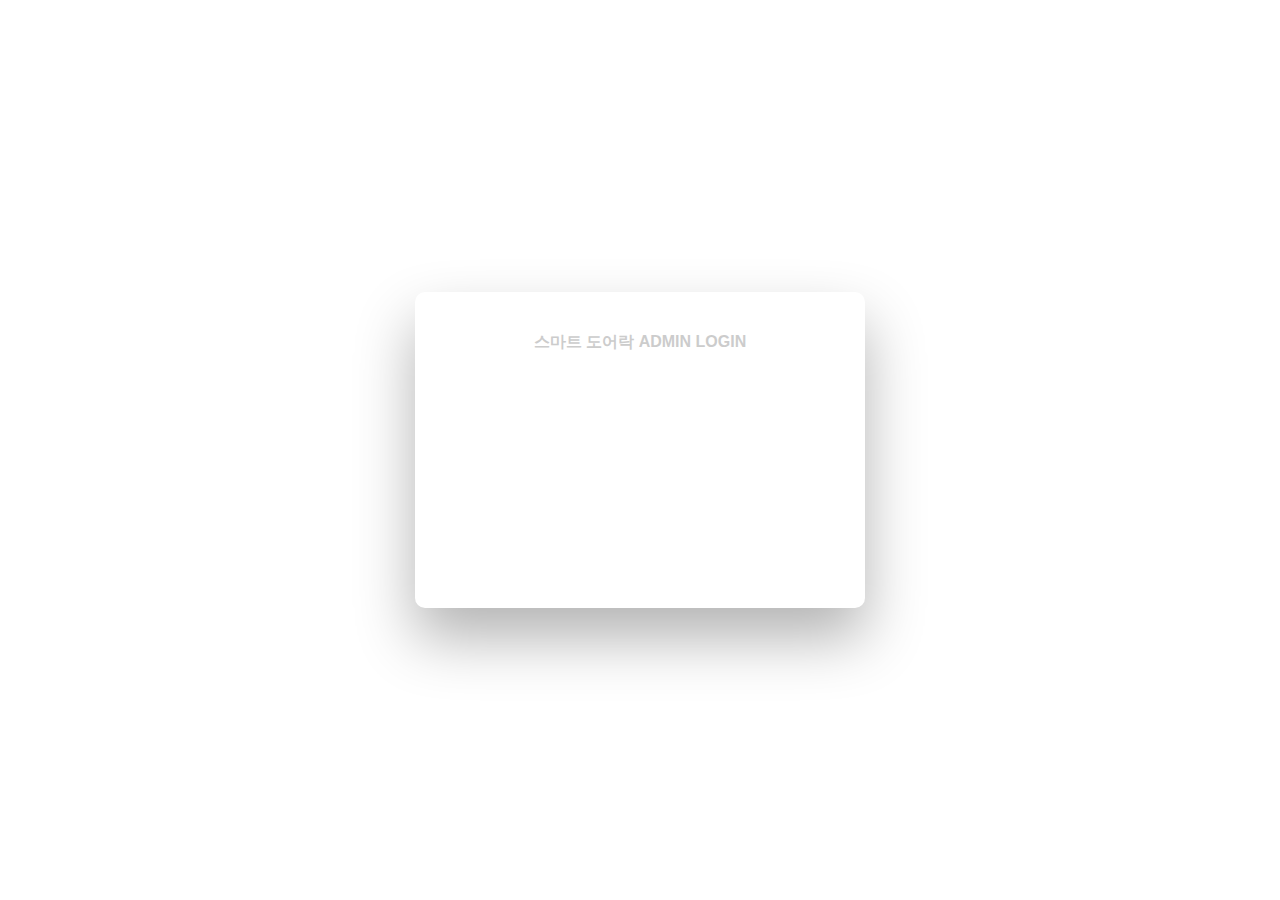
<file: html/login.html>
<html>
    <head>
        <meta charset="utf-8">
        <meta http-equiv="X-UA-Compatible" content="IE=edge">
        <meta name="viewport" content="width=device-width, initial-scale=1">
        <link href="/css/bootstrap.min.css" rel="stylesheet" id="bootstrap-css">
        <link href="/css/login.css" rel="stylesheet" id="bootstrap-css">
    </head>
    
    <div class="wrapper fadeInDown">
        <div id="formContent">
            <!-- Tabs Titles -->
            <h2>스마트 도어락 Admin Login</h2>
            
            <!-- Login Form -->
            <form>
                <input type="text" id="login" class="fadeIn second" name="login" placeholder="id를 입력하세요">
                <input type="password" id="password" class="fadeIn third" name="login" placeholder="password를 입력하세요">
                <input type="submit" src="#" id="loginButton" class="fadeIn fourth" value="로그인" onsubmit="javascript:oSmartLockLoginComponent.login()">
            </form>
        </div>
    </div>
    <!-- <script src="/js/common/bootstrap.min.js"></script> -->
    <script src="/js/common/jquery-3.2.1.min.js"></script>
    <script src="/js/common/eg.min.js"></script>
    <script src="/js/component/smartLock.Login.js"></script>
    <script>
        var oSmartLockLoginComponent = new smartLock.Login({
            "welBaseElement" : $('#formContent')
        });
    </script>
</html>
</file>
<file: css/login.css>
/* BASIC */

html {
    background-color: #56baed;
  }
  
  body {
    font-family: "Poppins", sans-serif;
    height: 100vh;
  }
  
  a {
    color: #92badd;
    display:inline-block;
    text-decoration: none;
    font-weight: 400;
  }
  
  h2 {
    text-align: center;
    font-size: 16px;
    font-weight: 600;
    text-transform: uppercase;
    display:inline-block;
    margin: 40px 8px 10px 8px; 
    color: #cccccc;
  }
  
  
  
  /* STRUCTURE */
  
  .wrapper {
    display: flex;
    align-items: center;
    flex-direction: column; 
    justify-content: center;
    width: 100%;
    min-height: 100%;
    padding: 20px;
  }
  
  #formContent {
    -webkit-border-radius: 10px 10px 10px 10px;
    border-radius: 10px 10px 10px 10px;
    background: #fff;
    padding: 30px;
    width: 90%;
    max-width: 450px;
    position: relative;
    padding: 0px;
    -webkit-box-shadow: 0 30px 60px 0 rgba(0,0,0,0.3);
    box-shadow: 0 30px 60px 0 rgba(0,0,0,0.3);
    text-align: center;
  }
  
  #formFooter {
    background-color: #f6f6f6;
    border-top: 1px solid #dce8f1;
    padding: 25px;
    text-align: center;
    -webkit-border-radius: 0 0 10px 10px;
    border-radius: 0 0 10px 10px;
  }
  
  
  
  /* TABS */
  
  h2.inactive {
    color: #cccccc;
  }
  
  h2.active {
    color: #0d0d0d;
    border-bottom: 2px solid #5fbae9;
  }
  
  
  
  /* FORM TYPOGRAPHY*/
  
  input[type=button], input[type=submit], input[type=reset]  {
    background-color: #56baed;
    border: none;
    color: white;
    padding: 15px 80px;
    text-align: center;
    text-decoration: none;
    display: inline-block;
    text-transform: uppercase;
    font-size: 13px;
    -webkit-box-shadow: 0 10px 30px 0 rgba(95,186,233,0.4);
    box-shadow: 0 10px 30px 0 rgba(95,186,233,0.4);
    -webkit-border-radius: 5px 5px 5px 5px;
    border-radius: 5px 5px 5px 5px;
    margin: 5px 20px 40px 20px;
    -webkit-transition: all 0.3s ease-in-out;
    -moz-transition: all 0.3s ease-in-out;
    -ms-transition: all 0.3s ease-in-out;
    -o-transition: all 0.3s ease-in-out;
    transition: all 0.3s ease-in-out;
  }
  
  input[type=button]:hover, input[type=submit]:hover, input[type=reset]:hover  {
    background-color: #39ace7;
  }
  
  input[type=button]:active, input[type=submit]:active, input[type=reset]:active  {
    -moz-transform: scale(0.95);
    -webkit-transform: scale(0.95);
    -o-transform: scale(0.95);
    -ms-transform: scale(0.95);
    transform: scale(0.95);
  }
  
  input[type=text],input[type=password] {
    background-color: #f6f6f6;
    border: none;
    color: #0d0d0d;
    padding: 15px 32px;
    text-align: center;
    text-decoration: none;
    display: inline-block;
    font-size: 16px;
    margin: 5px;
    width: 85%;
    border: 2px solid #f6f6f6;
    -webkit-transition: all 0.5s ease-in-out;
    -moz-transition: all 0.5s ease-in-out;
    -ms-transition: all 0.5s ease-in-out;
    -o-transition: all 0.5s ease-in-out;
    transition: all 0.5s ease-in-out;
    -webkit-border-radius: 5px 5px 5px 5px;
    border-radius: 5px 5px 5px 5px;
  }
  
  input[type=text]:focus {
    background-color: #fff;
    border-bottom: 2px solid #5fbae9;
  }
  
  input[type=text]:placeholder {
    color: #cccccc;
  }
  
  
  
  /* ANIMATIONS */
  
  /* Simple CSS3 Fade-in-down Animation */
  .fadeInDown {
    -webkit-animation-name: fadeInDown;
    animation-name: fadeInDown;
    -webkit-animation-duration: 1s;
    animation-duration: 1s;
    -webkit-animation-fill-mode: both;
    animation-fill-mode: both;
  }
  
  @-webkit-keyframes fadeInDown {
    0% {
      opacity: 0;
      -webkit-transform: translate3d(0, -100%, 0);
      transform: translate3d(0, -100%, 0);
    }
    100% {
      opacity: 1;
      -webkit-transform: none;
      transform: none;
    }
  }
  
  @keyframes fadeInDown {
    0% {
      opacity: 0;
      -webkit-transform: translate3d(0, -100%, 0);
      transform: translate3d(0, -100%, 0);
    }
    100% {
      opacity: 1;
      -webkit-transform: none;
      transform: none;
    }
  }
  
  /* Simple CSS3 Fade-in Animation */
  @-webkit-keyframes fadeIn { from { opacity:0; } to { opacity:1; } }
  @-moz-keyframes fadeIn { from { opacity:0; } to { opacity:1; } }
  @keyframes fadeIn { from { opacity:0; } to { opacity:1; } }
  
  .fadeIn {
    opacity:0;
    -webkit-animation:fadeIn ease-in 1;
    -moz-animation:fadeIn ease-in 1;
    animation:fadeIn ease-in 1;
  
    -webkit-animation-fill-mode:forwards;
    -moz-animation-fill-mode:forwards;
    animation-fill-mode:forwards;
  
    -webkit-animation-duration:1s;
    -moz-animation-duration:1s;
    animation-duration:1s;
  }
  
  .fadeIn.first {
    -webkit-animation-delay: 0.4s;
    -moz-animation-delay: 0.4s;
    animation-delay: 0.4s;
  }
  
  .fadeIn.second {
    -webkit-animation-delay: 0.6s;
    -moz-animation-delay: 0.6s;
    animation-delay: 0.6s;
  }
  
  .fadeIn.third {
    -webkit-animation-delay: 0.8s;
    -moz-animation-delay: 0.8s;
    animation-delay: 0.8s;
  }
  
  .fadeIn.fourth {
    -webkit-animation-delay: 1s;
    -moz-animation-delay: 1s;
    animation-delay: 1s;
  }
  
  /* Simple CSS3 Fade-in Animation */
  .underlineHover:after {
    display: block;
    left: 0;
    bottom: -10px;
    width: 0;
    height: 2px;
    background-color: #56baed;
    content: "";
    transition: width 0.2s;
  }
  
  .underlineHover:hover {
    color: #0d0d0d;
  }
  
  .underlineHover:hover:after{
    width: 100%;
  }
  
  
  
  /* OTHERS */
  
  *:focus {
      outline: none;
  } 
  
  #icon {
    width:60%;
  }
</file>
